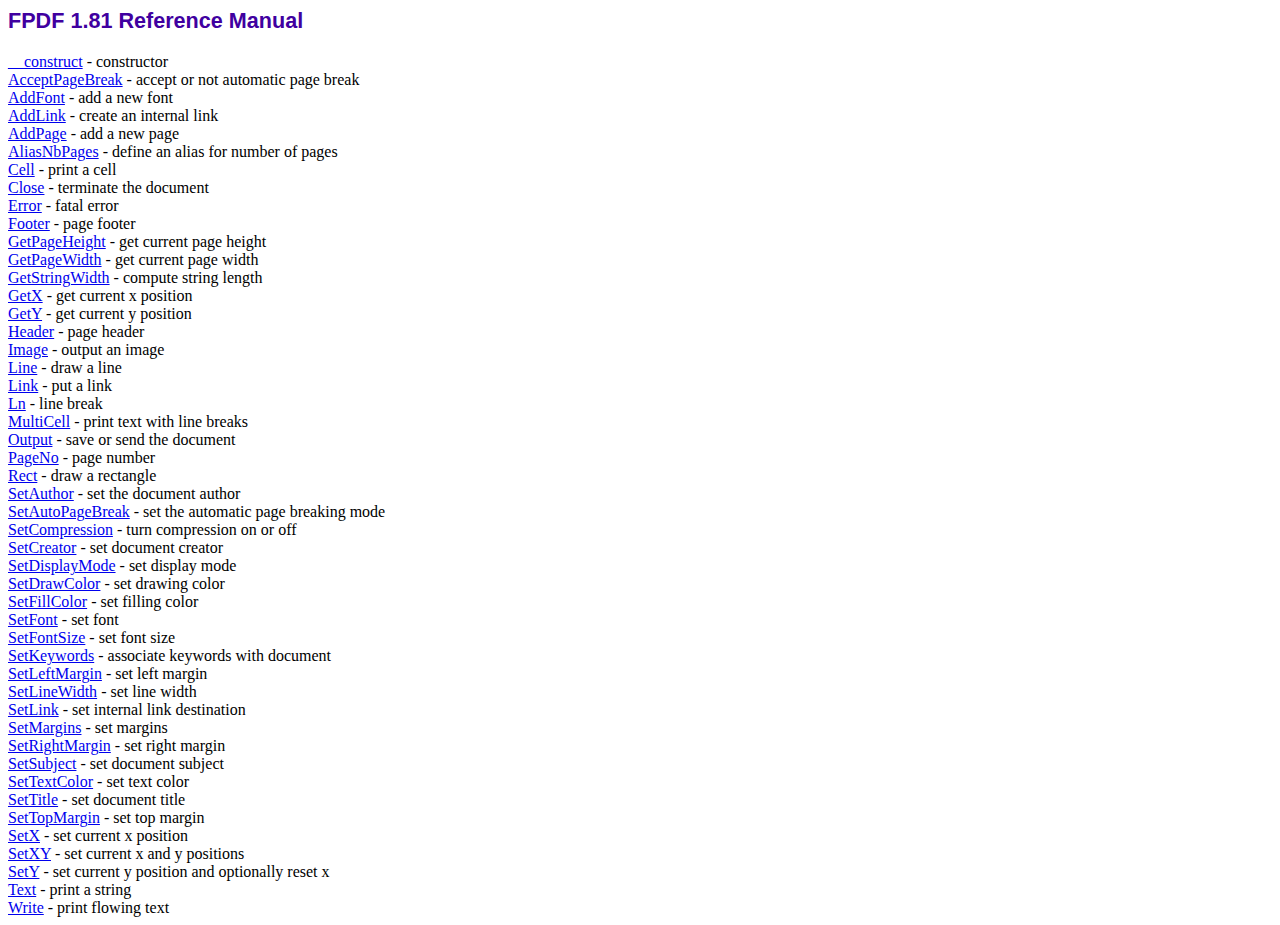
<file: fpdf17/doc/index.htm>
<!DOCTYPE html PUBLIC "-//W3C//DTD HTML 4.01 Transitional//EN">
<html>
<head>
<meta http-equiv="Content-Type" content="text/html; charset=ISO-8859-1">
<title>FPDF 1.81 Reference Manual</title>
<link type="text/css" rel="stylesheet" href="../fpdf.css">
</head>
<body>
<h1>FPDF 1.81 Reference Manual</h1>
<a href="__construct.htm">__construct</a> - constructor<br>
<a href="acceptpagebreak.htm">AcceptPageBreak</a> - accept or not automatic page break<br>
<a href="addfont.htm">AddFont</a> - add a new font<br>
<a href="addlink.htm">AddLink</a> - create an internal link<br>
<a href="addpage.htm">AddPage</a> - add a new page<br>
<a href="aliasnbpages.htm">AliasNbPages</a> - define an alias for number of pages<br>
<a href="cell.htm">Cell</a> - print a cell<br>
<a href="close.htm">Close</a> - terminate the document<br>
<a href="error.htm">Error</a> - fatal error<br>
<a href="footer.htm">Footer</a> - page footer<br>
<a href="getpageheight.htm">GetPageHeight</a> - get current page height<br>
<a href="getpagewidth.htm">GetPageWidth</a> - get current page width<br>
<a href="getstringwidth.htm">GetStringWidth</a> - compute string length<br>
<a href="getx.htm">GetX</a> - get current x position<br>
<a href="gety.htm">GetY</a> - get current y position<br>
<a href="header.htm">Header</a> - page header<br>
<a href="image.htm">Image</a> - output an image<br>
<a href="line.htm">Line</a> - draw a line<br>
<a href="link.htm">Link</a> - put a link<br>
<a href="ln.htm">Ln</a> - line break<br>
<a href="multicell.htm">MultiCell</a> - print text with line breaks<br>
<a href="output.htm">Output</a> - save or send the document<br>
<a href="pageno.htm">PageNo</a> - page number<br>
<a href="rect.htm">Rect</a> - draw a rectangle<br>
<a href="setauthor.htm">SetAuthor</a> - set the document author<br>
<a href="setautopagebreak.htm">SetAutoPageBreak</a> - set the automatic page breaking mode<br>
<a href="setcompression.htm">SetCompression</a> - turn compression on or off<br>
<a href="setcreator.htm">SetCreator</a> - set document creator<br>
<a href="setdisplaymode.htm">SetDisplayMode</a> - set display mode<br>
<a href="setdrawcolor.htm">SetDrawColor</a> - set drawing color<br>
<a href="setfillcolor.htm">SetFillColor</a> - set filling color<br>
<a href="setfont.htm">SetFont</a> - set font<br>
<a href="setfontsize.htm">SetFontSize</a> - set font size<br>
<a href="setkeywords.htm">SetKeywords</a> - associate keywords with document<br>
<a href="setleftmargin.htm">SetLeftMargin</a> - set left margin<br>
<a href="setlinewidth.htm">SetLineWidth</a> - set line width<br>
<a href="setlink.htm">SetLink</a> - set internal link destination<br>
<a href="setmargins.htm">SetMargins</a> - set margins<br>
<a href="setrightmargin.htm">SetRightMargin</a> - set right margin<br>
<a href="setsubject.htm">SetSubject</a> - set document subject<br>
<a href="settextcolor.htm">SetTextColor</a> - set text color<br>
<a href="settitle.htm">SetTitle</a> - set document title<br>
<a href="settopmargin.htm">SetTopMargin</a> - set top margin<br>
<a href="setx.htm">SetX</a> - set current x position<br>
<a href="setxy.htm">SetXY</a> - set current x and y positions<br>
<a href="sety.htm">SetY</a> - set current y position and optionally reset x<br>
<a href="text.htm">Text</a> - print a string<br>
<a href="write.htm">Write</a> - print flowing text<br>
</body>
</html>
</file>
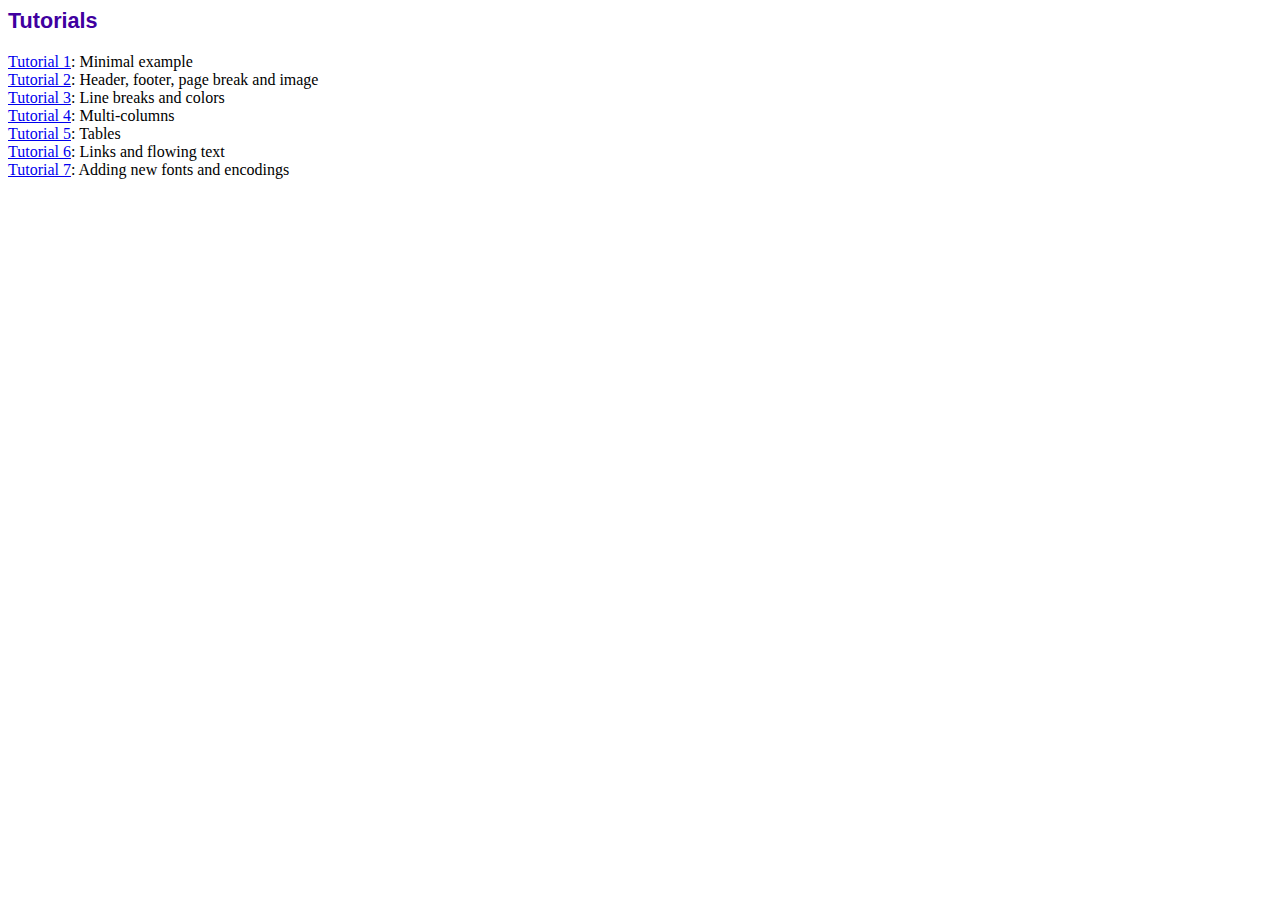
<file: fpdf17/tutorial/index.htm>
<!DOCTYPE html PUBLIC "-//W3C//DTD HTML 4.01 Transitional//EN">
<html>
<head>
<meta http-equiv="Content-Type" content="text/html; charset=ISO-8859-1">
<title>Tutorials</title>
<link type="text/css" rel="stylesheet" href="../fpdf.css">
</head>
<body>
<h1>Tutorials</h1>
<ul style="list-style-type:none; margin-left:0; padding-left:0">
<li><a href="tuto1.htm">Tutorial 1</a>: Minimal example</li>
<li><a href="tuto2.htm">Tutorial 2</a>: Header, footer, page break and image</li>
<li><a href="tuto3.htm">Tutorial 3</a>: Line breaks and colors</li>
<li><a href="tuto4.htm">Tutorial 4</a>: Multi-columns</li>
<li><a href="tuto5.htm">Tutorial 5</a>: Tables</li>
<li><a href="tuto6.htm">Tutorial 6</a>: Links and flowing text</li>
<li><a href="tuto7.htm">Tutorial 7</a>: Adding new fonts and encodings</li>
</ul>
</body>
</html>
</file>
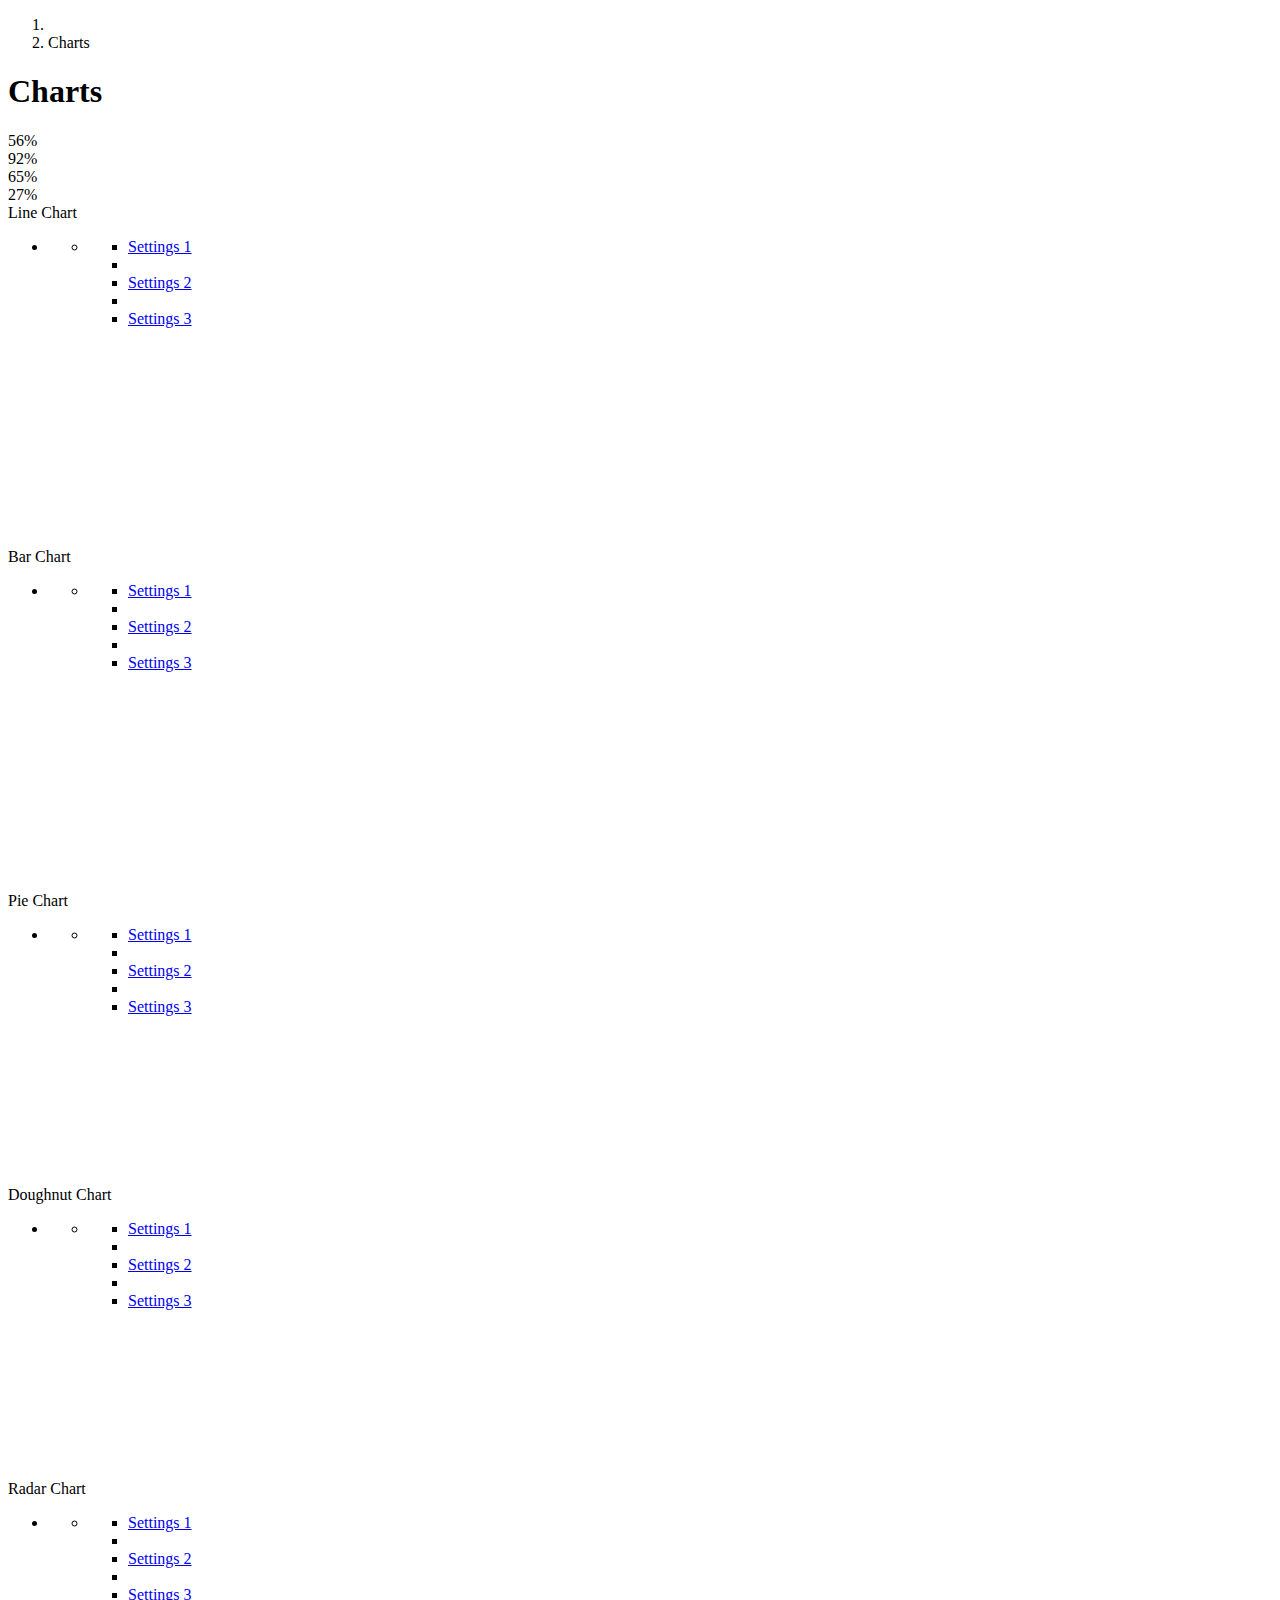
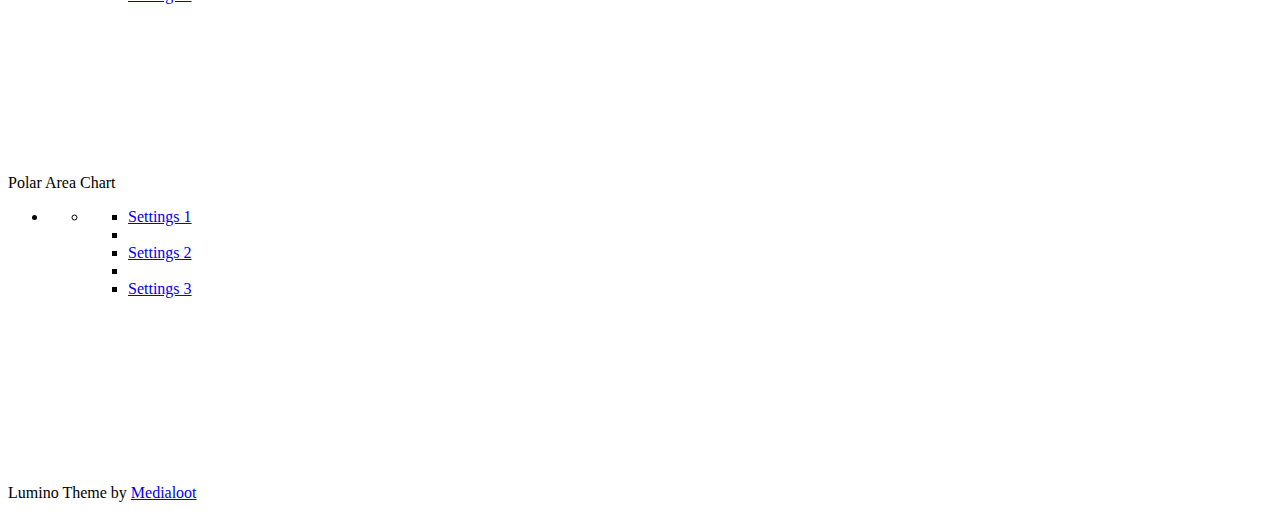
<file: Archive/dashboard.html>
<!DOCTYPE html>
<html>

		
				<div class="row">
			<ol class="breadcrumb">
				<li><a href="#">
					<em class="fa fa-home"></em>
				</a></li>
				<li class="active">Charts</li>
			</ol>
		</div><!--/.row-->
		
		<div class="row">
			<div class="col-lg-12">
				<h1 class="page-header">Charts</h1>
			</div>
		</div><!--/.row-->
		
		<div class="row">
			<div class="col-xs-6 col-md-3">
				<div class="panel panel-default">
					<div class="panel-body easypiechart-panel">
						<div class="easypiechart" id="easypiechart-teal" data-percent="56" ><span class="percent">56%</span></div>
					</div>
				</div>
			</div>
			<div class="col-xs-6 col-md-3">
				<div class="panel panel-default">
					<div class="panel-body easypiechart-panel">
						<div class="easypiechart" id="easypiechart-blue" data-percent="92" ><span class="percent">92%</span></div>
					</div>
				</div>
			</div>
			<div class="col-xs-6 col-md-3">
				<div class="panel panel-default">
					<div class="panel-body easypiechart-panel">
						<div class="easypiechart" id="easypiechart-orange" data-percent="65" ><span class="percent">65%</span></div>
					</div>
				</div>
			</div>
			<div class="col-xs-6 col-md-3">
				<div class="panel panel-default">
					<div class="panel-body easypiechart-panel">
						<div class="easypiechart" id="easypiechart-red" data-percent="27" ><span class="percent">27%</span></div>
					</div>
				</div>
			</div>
		</div><!--/.row-->
		
		<div class="row">
			<div class="col-lg-12">
				<div class="panel panel-default">
					<div class="panel-heading">
						Line Chart
						<ul class="pull-right panel-settings panel-button-tab-right">
							<li class="dropdown"><a class="pull-right dropdown-toggle" data-toggle="dropdown" href="#">
								<em class="fa fa-cogs"></em>
							</a>
								<ul class="dropdown-menu dropdown-menu-right">
									<li>
										<ul class="dropdown-settings">
											<li><a href="#">
												<em class="fa fa-cog"></em> Settings 1
											</a></li>
											<li class="divider"></li>
											<li><a href="#">
												<em class="fa fa-cog"></em> Settings 2
											</a></li>
											<li class="divider"></li>
											<li><a href="#">
												<em class="fa fa-cog"></em> Settings 3
											</a></li>
										</ul>
									</li>
								</ul>
							</li>
						</ul>
						<span class="pull-right clickable panel-toggle panel-button-tab-left"><em class="fa fa-toggle-up"></em></span></div>
					<div class="panel-body">
						<div class="canvas-wrapper">
							<canvas class="main-chart" id="line-chart" height="200" width="600"></canvas>
						</div>
					</div>
				</div>
			</div>
		</div><!--/.row-->
		
		<div class="row">
			<div class="col-lg-12">
				<div class="panel panel-default">
					<div class="panel-heading">
						Bar Chart
						<ul class="pull-right panel-settings panel-button-tab-right">
							<li class="dropdown"><a class="pull-right dropdown-toggle" data-toggle="dropdown" href="#">
								<em class="fa fa-cogs"></em>
							</a>
								<ul class="dropdown-menu dropdown-menu-right">
									<li>
										<ul class="dropdown-settings">
											<li><a href="#">
												<em class="fa fa-cog"></em> Settings 1
											</a></li>
											<li class="divider"></li>
											<li><a href="#">
												<em class="fa fa-cog"></em> Settings 2
											</a></li>
											<li class="divider"></li>
											<li><a href="#">
												<em class="fa fa-cog"></em> Settings 3
											</a></li>
										</ul>
									</li>
								</ul>
							</li>
						</ul>
						<span class="pull-right clickable panel-toggle panel-button-tab-left"><em class="fa fa-toggle-up"></em></span></div>
					<div class="panel-body">
						<div class="canvas-wrapper">
							<canvas class="main-chart" id="bar-chart" height="200" width="600"></canvas>
						</div>
					</div>
				</div>
			</div>
		</div><!--/.row-->		
		
		<div class="row">
			<div class="col-md-6">
				<div class="panel panel-default">
					<div class="panel-heading">
						Pie Chart
						<ul class="pull-right panel-settings panel-button-tab-right">
							<li class="dropdown"><a class="pull-right dropdown-toggle" data-toggle="dropdown" href="#">
								<em class="fa fa-cogs"></em>
							</a>
								<ul class="dropdown-menu dropdown-menu-right">
									<li>
										<ul class="dropdown-settings">
											<li><a href="#">
												<em class="fa fa-cog"></em> Settings 1
											</a></li>
											<li class="divider"></li>
											<li><a href="#">
												<em class="fa fa-cog"></em> Settings 2
											</a></li>
											<li class="divider"></li>
											<li><a href="#">
												<em class="fa fa-cog"></em> Settings 3
											</a></li>
										</ul>
									</li>
								</ul>
							</li>
						</ul>
						<span class="pull-right clickable panel-toggle panel-button-tab-left"><em class="fa fa-toggle-up"></em></span></div>
					<div class="panel-body">
						<div class="canvas-wrapper">
							<canvas class="chart" id="pie-chart" ></canvas>
						</div>
					</div>
				</div>
			</div>
			<div class="col-md-6">
				<div class="panel panel-default">
					<div class="panel-heading">
						Doughnut Chart
						<ul class="pull-right panel-settings panel-button-tab-right">
							<li class="dropdown"><a class="pull-right dropdown-toggle" data-toggle="dropdown" href="#">
								<em class="fa fa-cogs"></em>
							</a>
								<ul class="dropdown-menu dropdown-menu-right">
									<li>
										<ul class="dropdown-settings">
											<li><a href="#">
												<em class="fa fa-cog"></em> Settings 1
											</a></li>
											<li class="divider"></li>
											<li><a href="#">
												<em class="fa fa-cog"></em> Settings 2
											</a></li>
											<li class="divider"></li>
											<li><a href="#">
												<em class="fa fa-cog"></em> Settings 3
											</a></li>
										</ul>
									</li>
								</ul>
							</li>
						</ul>
						<span class="pull-right clickable panel-toggle panel-button-tab-left"><em class="fa fa-toggle-up"></em></span></div>
					<div class="panel-body">
						<div class="canvas-wrapper">
							<canvas class="chart" id="doughnut-chart" ></canvas>
						</div>
					</div>
				</div>
			</div>
		</div><!--/.row-->
		
		<div class="row">
			<div class="col-md-6">
				<div class="panel panel-default">
					<div class="panel-heading">
						Radar Chart
						<ul class="pull-right panel-settings panel-button-tab-right">
							<li class="dropdown"><a class="pull-right dropdown-toggle" data-toggle="dropdown" href="#">
								<em class="fa fa-cogs"></em>
							</a>
								<ul class="dropdown-menu dropdown-menu-right">
									<li>
										<ul class="dropdown-settings">
											<li><a href="#">
												<em class="fa fa-cog"></em> Settings 1
											</a></li>
											<li class="divider"></li>
											<li><a href="#">
												<em class="fa fa-cog"></em> Settings 2
											</a></li>
											<li class="divider"></li>
											<li><a href="#">
												<em class="fa fa-cog"></em> Settings 3
											</a></li>
										</ul>
									</li>
								</ul>
							</li>
						</ul>
						<span class="pull-right clickable panel-toggle panel-button-tab-left"><em class="fa fa-toggle-up"></em></span></div>
					<div class="panel-body">
						<div class="canvas-wrapper">
							<canvas class="chart" id="radar-chart" ></canvas>
						</div>
					</div>
				</div>
			</div>
			<div class="col-md-6">
				<div class="panel panel-default">
					<div class="panel-heading">
						Polar Area Chart
						<ul class="pull-right panel-settings panel-button-tab-right">
							<li class="dropdown"><a class="pull-right dropdown-toggle" data-toggle="dropdown" href="#">
								<em class="fa fa-cogs"></em>
							</a>
								<ul class="dropdown-menu dropdown-menu-right">
									<li>
										<ul class="dropdown-settings">
											<li><a href="#">
												<em class="fa fa-cog"></em> Settings 1
											</a></li>
											<li class="divider"></li>
											<li><a href="#">
												<em class="fa fa-cog"></em> Settings 2
											</a></li>
											<li class="divider"></li>
											<li><a href="#">
												<em class="fa fa-cog"></em> Settings 3
											</a></li>
										</ul>
									</li>
								</ul>
							</li>
						</ul>
						<span class="pull-right clickable panel-toggle panel-button-tab-left"><em class="fa fa-toggle-up"></em></span></div>
					<div class="panel-body">
						<div class="canvas-wrapper">
							<canvas class="chart" id="polar-area-chart" ></canvas>
						</div>
					</div>
				</div>
			</div>
			<div class="col-sm-12">
				<p class="back-link">Lumino Theme by <a href="https://www.medialoot.com">Medialoot</a></p>
			</div>
		</div><!--/.row-->
</html>
</file>
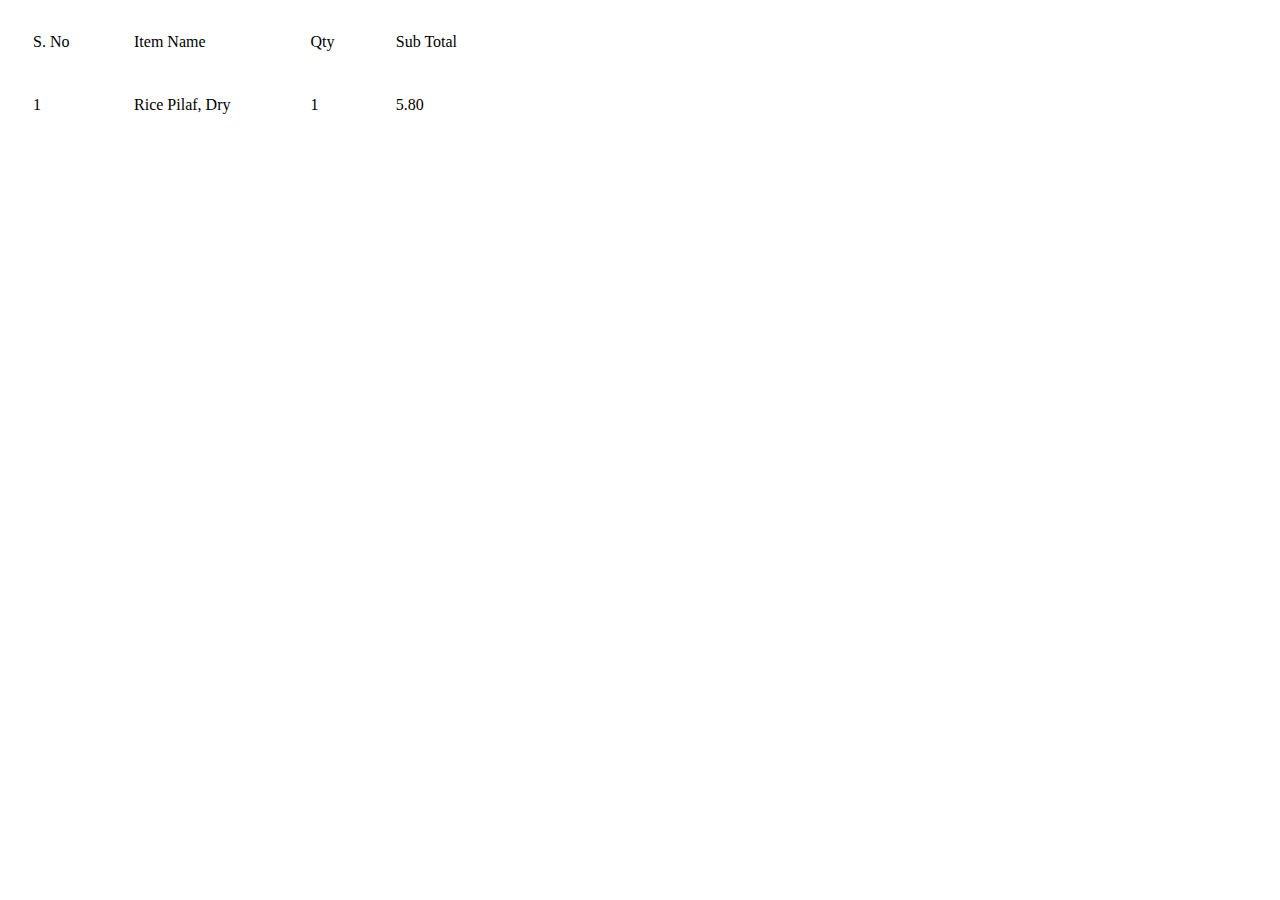
<file: Archive/test.html>
<html>	
<head>
		
</head>
<body><div style="width:500px;"><table width="500" cellspacing="5" cellpadding="20"><tbody> <tr><td>S. No</td><td>Item Name</td><td>Qty</td><td>Sub Total</td></tr><tr><td>1  </td><td>Rice Pilaf, Dry  </td><td>1</td><td>5.80</td></tr>  </tbody></table></div></body></html>
</file>
<file: fpdf17/fpdf.css>
body {font-family:"Times New Roman",serif}
h1 {font:bold 135% Arial,sans-serif; color:#4000A0; margin-bottom:0.9em}
h2 {font:bold 95% Arial,sans-serif; color:#900000; margin-top:1.5em; margin-bottom:1em}
dl.param dt {text-decoration:underline}
dl.param dd {margin-top:1em; margin-bottom:1em}
dl.param ul {margin-top:1em; margin-bottom:1em}
tt, code, kbd {font-family:"Courier New",Courier,monospace; font-size:82%}
div.source {margin-top:1.4em; margin-bottom:1.3em}
div.source pre {display:table; border:1px solid #24246A; width:100%; margin:0em; font-family:inherit; font-size:100%}
div.source code {display:block; border:1px solid #C5C5EC; background-color:#F0F5FF; padding:6px; color:#000000}
div.doc-source {margin-top:1.4em; margin-bottom:1.3em}
div.doc-source pre {display:table; width:100%; margin:0em; font-family:inherit; font-size:100%}
div.doc-source code {display:block; background-color:#E0E0E0; padding:4px}
.kw {color:#000080; font-weight:bold}
.str {color:#CC0000}
.cmt {color:#008000}
p.demo {text-align:center; margin-top:-0.9em}
a.demo {text-decoration:none; font-weight:bold; color:#0000CC}
a.demo:link {text-decoration:none; font-weight:bold; color:#0000CC}
a.demo:hover {text-decoration:none; font-weight:bold; color:#0000FF}
a.demo:active {text-decoration:none; font-weight:bold; color:#0000FF}
</file>
